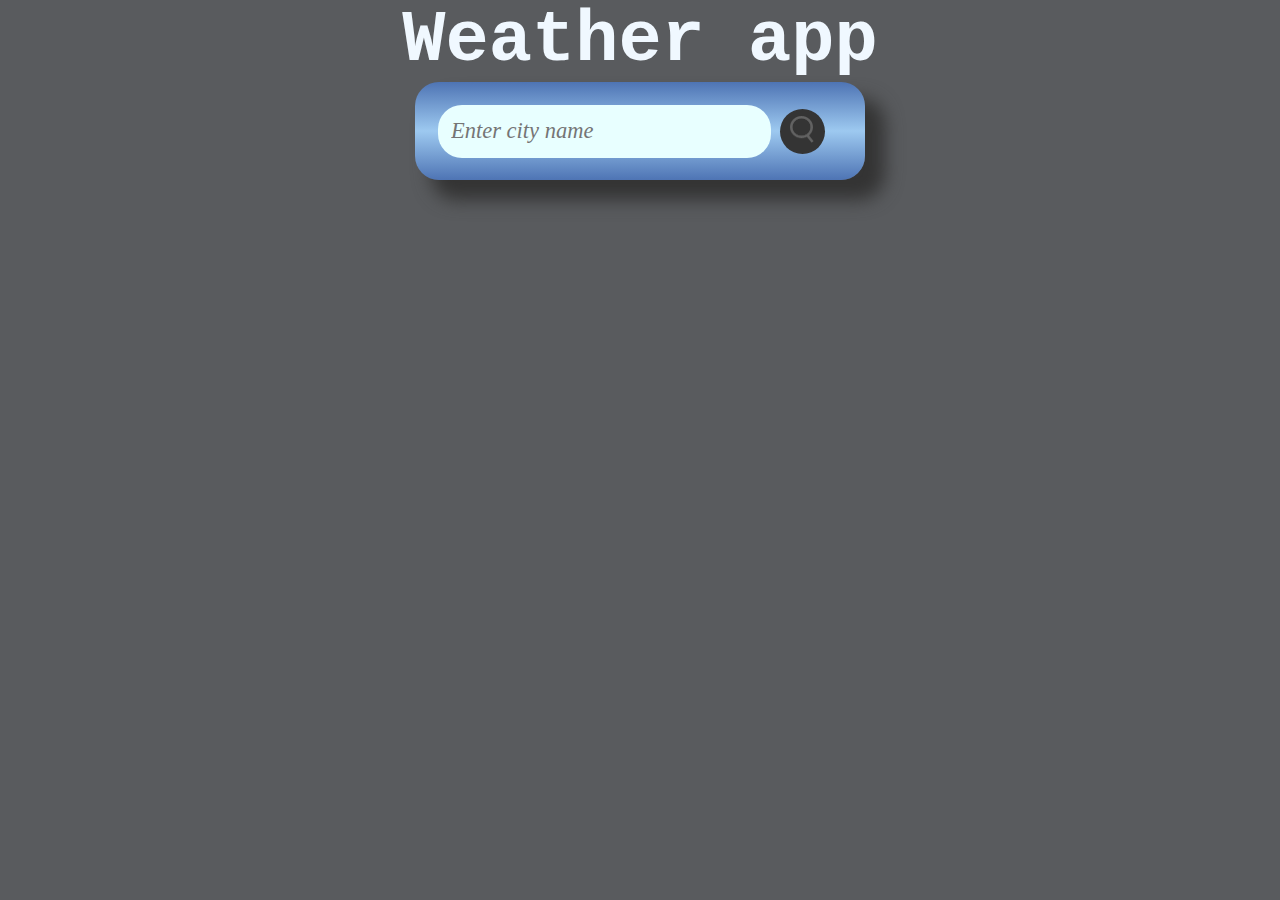
<file: index.html>
<!DOCTYPE html>
<html lang="en">
<head>
    <meta charset="UTF-8">
    <meta name="viewport" content="width=device-width, initial-scale=1.0">
    <title>Weather-App</title>
    <link rel="stylesheet" href="style.css">
</head>
<body>
    <main>
        <H1>Weather app</H1>
        <div class="container">
            
            <div class="card">
             <div class="search">
                <input type="text" placeholder="Enter city name" spellcheck="false">
                <button><img src="images\search.png"></button>
             </div>
             <div class="error">
                 <p>invalid city name</p>
             </div>
             <div class="weather">
                <img src="images/rain.png" class="weather-icon">
                <h1 class="temp">22°c</h1>
                <h2 class="city">N</h2>
                <div class="details">
                    <div class="col">
                        <img src="images/humidity.png">
                        <div>
                            <p class="humidity">50%</p>
                            <p>Humidity</p>
                            
                        </div>
                    </div>
                    <div class="col">
                        <img src="images/wind.png">
                        <div>
                            <p class="wind">15kmph</p>
                            <p>Wind Speed</p>
                            
                        </div>
                    </div>
                </div>
             </div>
            </div>

            </div>
        </div>
    </main>
    <script src="app.js"></script>
</body>
</html>
</file>
<file: style.css>
*{
    margin: 0;
    padding: 0;
}
body{
    background-color: #595b5e;
    font-family: 'Courier New', Courier, monospace;
    color: aliceblue;

}
main{
    text-align: center;
    justify-content: center;
    font-size: 4vmin;
    
}
.container{
    height: 90vh; /* set 70% of vertical height of screen*/
    display: flex; /* make boxes alingn in sa,e line*/
    justify-content: center;
    /* align-items: center; */
    align-items: flex-start;
    background-color: 2E3138;
}
.card{
    align-items: center;
    justify-self: center;
    background: linear-gradient(180deg, #4e74b4, #9dc9f0, #4e74b4);
    /*height: 75vmin;*/
    width: 50vmin;
    border: none;
    border-radius: 1.5rem;
    box-shadow: 2vmin 2vmin 2vmin 0.2vmin #343434 ;
}
.search{
    align-items: center;
    display: flex;
    flex-wrap: wrap;
    flex-direction: row;
    gap:1vmin;
    padding: 2.5vmin;
    width: 45vmin;

}
.search input{
    border: none;
    outline: none;
    background-color: #e8ffff;
    width: 34vmin;
    padding: 1.5vmin;
    border-radius: 1.5rem;
    font-style: italic;
    font-family:serif;
    font-size: 2.5vmin;
}
.search button{
    border: none;
    outline: none;
    background: #343434;
    border-radius: 50%;
    width: 5vmin;
    height: 5vmin;
    cursor: pointer; 
    align-items: center;  

}
.search button img{
    height:3vmin;   /*give image either height or weight to make ratio same*/
}

.weather-icon{
    width: 15vmin;
    margin-top: 1vmin;
}
.weather h1{
    font-size: 8vmin;
    font-weight: 20;
}
.weather h2{
    font-size: 4vmin;
    font-weight: 20;
    margin-top: 1vmin;
    font-family: cursive;
}
.details{
    display: flex;
    align-items: center;
    justify-content: space-evenly;
    padding: 2vmin;
    font-family: cursive;

}
.details img{
    height: 8vmin;
    padding: 2vmin;
}
.details p{
    font-size: 3vmin;
    font-weight: 20;
    margin-top: 1vmin;
}
 .weather{
    display: none;
} 

.error p{
    font-size: 3vmin;
    font-weight: 20;
    font-family: 'system-ui', Courier, monospace;
    padding: 1vmin;
    color: rgb(0, 22, 119);
    display: none;

}
</file>
